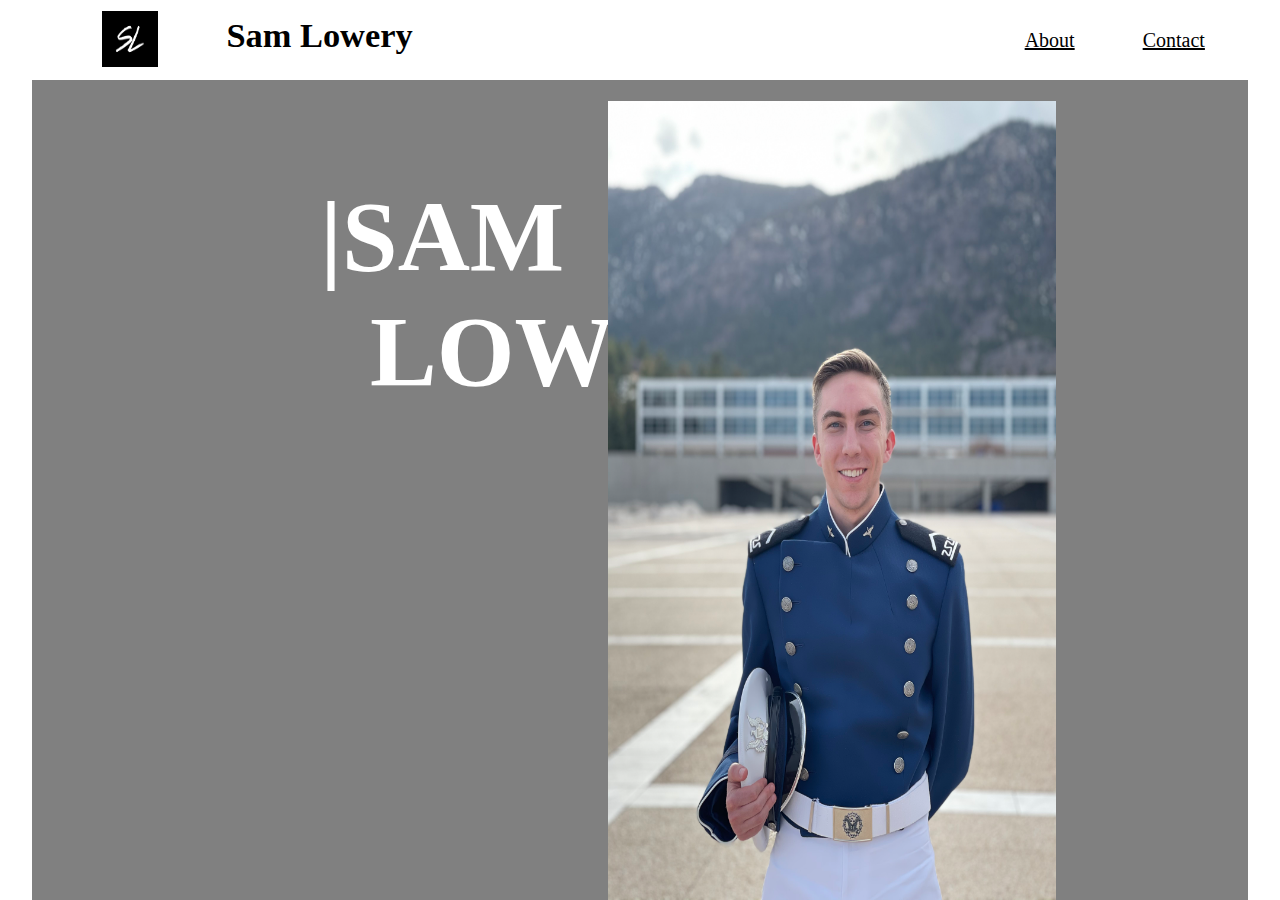
<file: index.html>
<!DOCTYPE html>
<html lang="en" dir="ltr">
  <head>
      <meta charset="utf-8">
      <meta name="viewport" content="width=device-width, initial-scale=1, shrink-to-fit=yes">
      <link rel="stylesheet" href="HTML/stylesheet.css">
      <script src="code.js"></script>
      <link rel="icon" href="Images/SL_Logo.jpg">
      <title>Sam Lowery | Home</title>
  </head>
  <body>
     <!--page content -->
     <nav class="navigation-bar">
         <a class = "logo" href="index.html">
             <img class="logo" src="Images/SL_Logo.jpg">
         </a>

         <h1 class = "nav-heading">Sam Lowery</h1>

         <a href="HTML/about.html">About</a>
         <a href="HTML/contact.html">Contact</a>

         <a class = "social-button" href="https://www.linkedin.com/in/samuel-lowery" target=”_blank”>
             <img class="social-button" src="Images/LinkedIn-Icon.png">
         </a>
     </nav>

     <div class="left_sidenav"></div>
     <div class="right_sidenav"></div>

     <div class="fade-in-image">
         <img src="Images/parade_uniform_pic.jpg" style="position:absolute; top:11.25%; left:47.5%; width:35%; height:88.75%">
     </div>

     <h2 style="padding-top:7.5%; padding-left: 25%;"> |SAM<br> &nbsp LOWERY|</h2>

  </body>
</html>
</file>
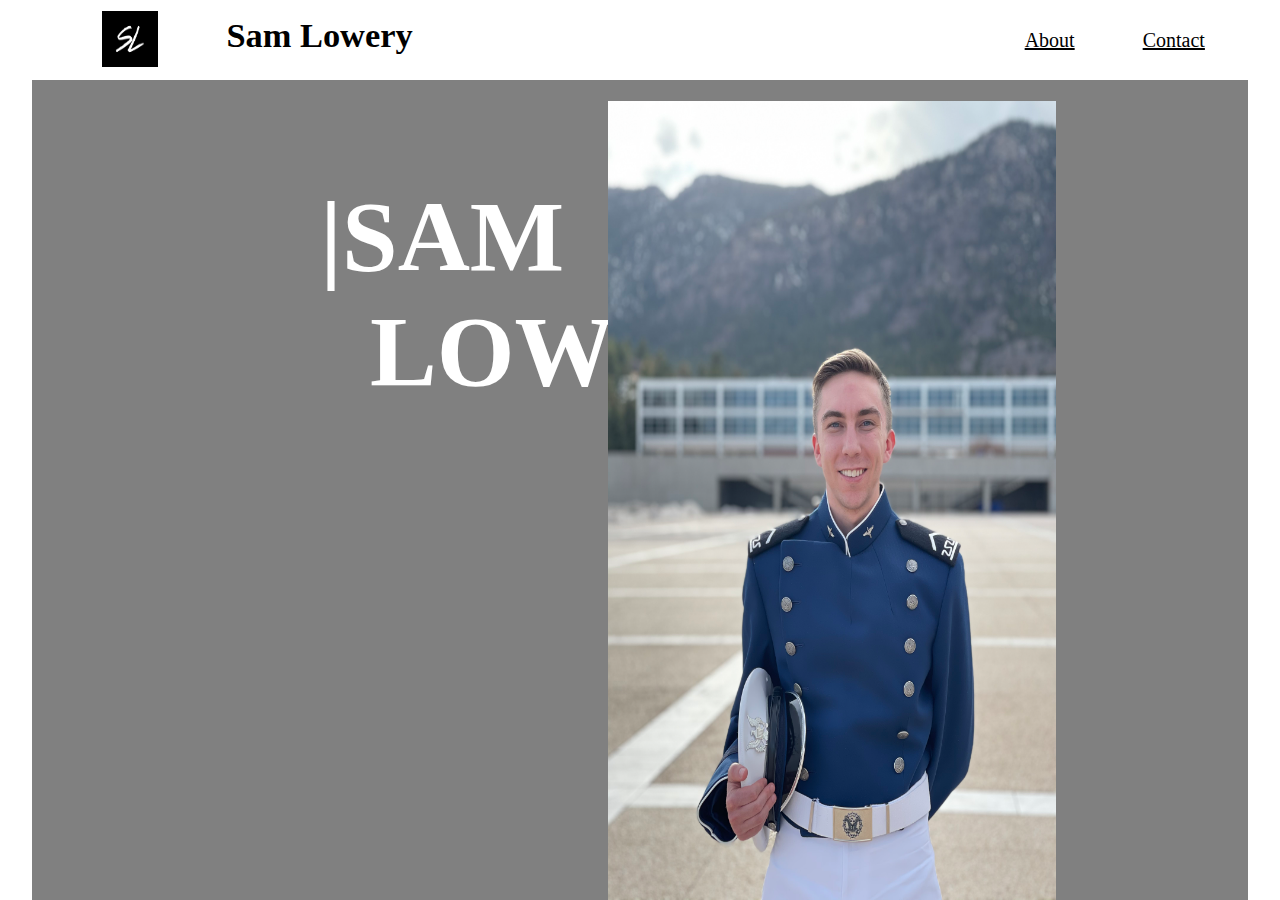
<file: HTML/index.html>
<!DOCTYPE html>
<html lang="en" dir="ltr">
  <head>
      <meta charset="utf-8">
      <meta name="viewport" content="width=device-width, initial-scale=1, shrink-to-fit=yes">
      <link rel="stylesheet" href="stylesheet.css">
      <script src="../code.js"></script>
      <link rel="icon" href="../Images/SL_Logo.jpg">
      <title>Sam Lowery | Home</title>
  </head>
  <body>
     <!--page content -->
     <div class="left_sidenav"></div>
     <div class="right_sidenav"></div>

     <nav class="navigation-bar">
         <a class = "logo" href="index.html">
             <img class="logo" src="../Images/SL_Logo.jpg">
         </a>

         <h1 class = "nav-heading">Sam Lowery</h1>

         <a href="about.html">About</a>
         <a href="contact.html">Contact</a>

         <a class = "social-button" href="https://www.linkedin.com/in/samuel-lowery" target=”_blank”>
            <img class="social-button" src="../Images/LinkedIn-Icon.png">
         </a>
     </nav>

     <div class="fade-in-image">
         <img src="../Images/parade_uniform_pic.jpg" style="position:absolute; top:11.25%; left:47.5%; width:35%; height:88.75%">
     </div>

     <h2 style="padding-top:7.5%; padding-left: 25%;"> |SAM<br> &nbsp LOWERY|</h2>

  </body>
</html>
</file>
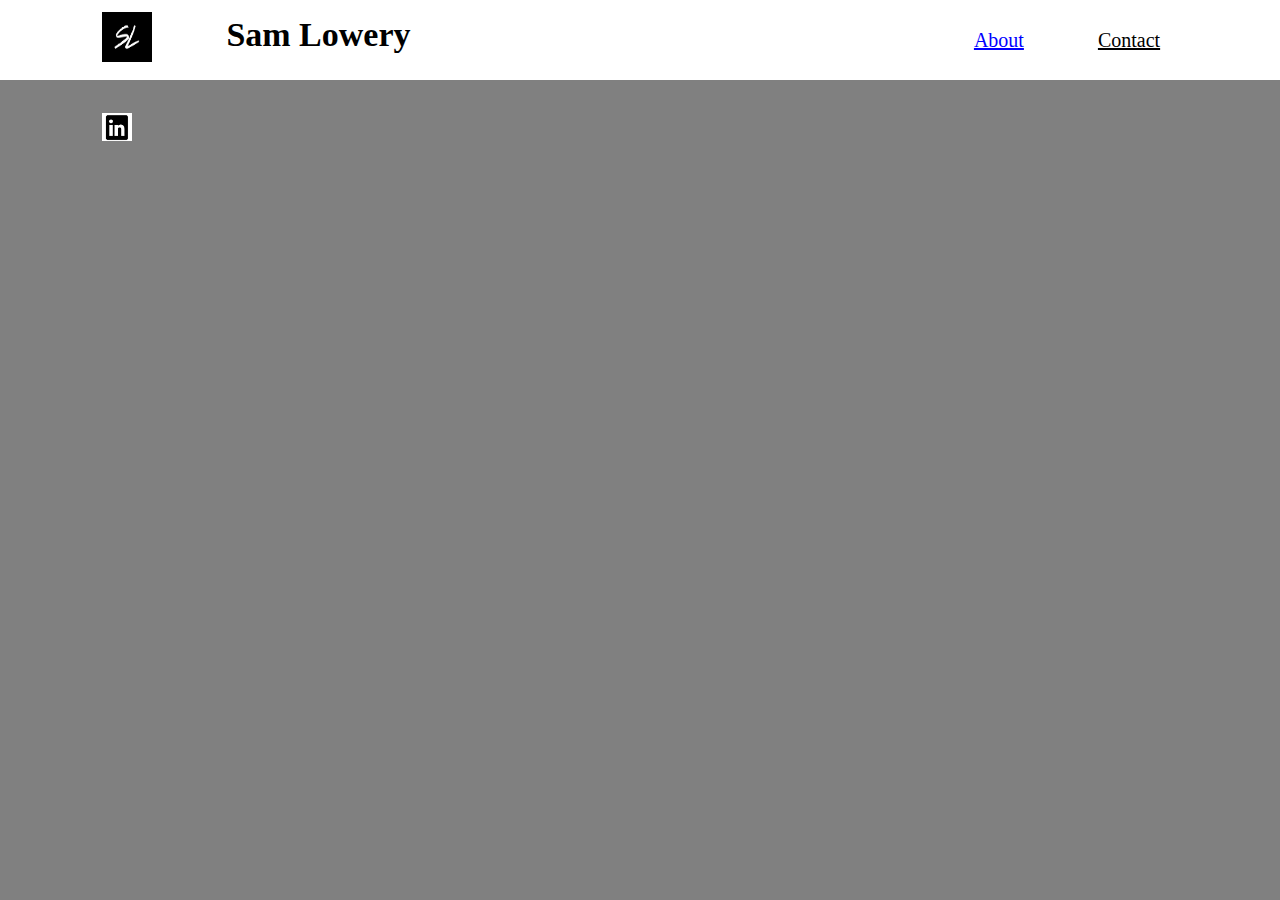
<file: about.html>
<!DOCTYPE html>
<html lang="en" dir="ltr">
    <head>
        <meta charset="utf-8">
        <meta name="viewport" content="width=device-width, initial-scale=1, shrink-to-fit=no">
        <link rel="stylesheet" href="stylesheet.css">
        <script src="code.js"></script>
        <link rel="icon" href="SL Logo.jpg">
        <title>Sam Lowery | Home</title>
    </head>
    <body>
    <!--page content -->

    <nav class="navigation-bar">
        <a class = "logo" href="index.html">
            <img class="logo" src="SL Logo.jpg">
        </a>

        <h1 class = "nav-heading">Sam Lowery</h1>

        <a class="active" href="about.html">About</a>
        <a href="contact.html">Contact</a>

        <a class = "social-button" href="https://www.linkedin.com/in/samuel-lowery" target=”_blank”>
            <img class="social-button" src="LinkedIn-Icon.png">
        </a>
    </nav>

    </body>
</html>
</file>
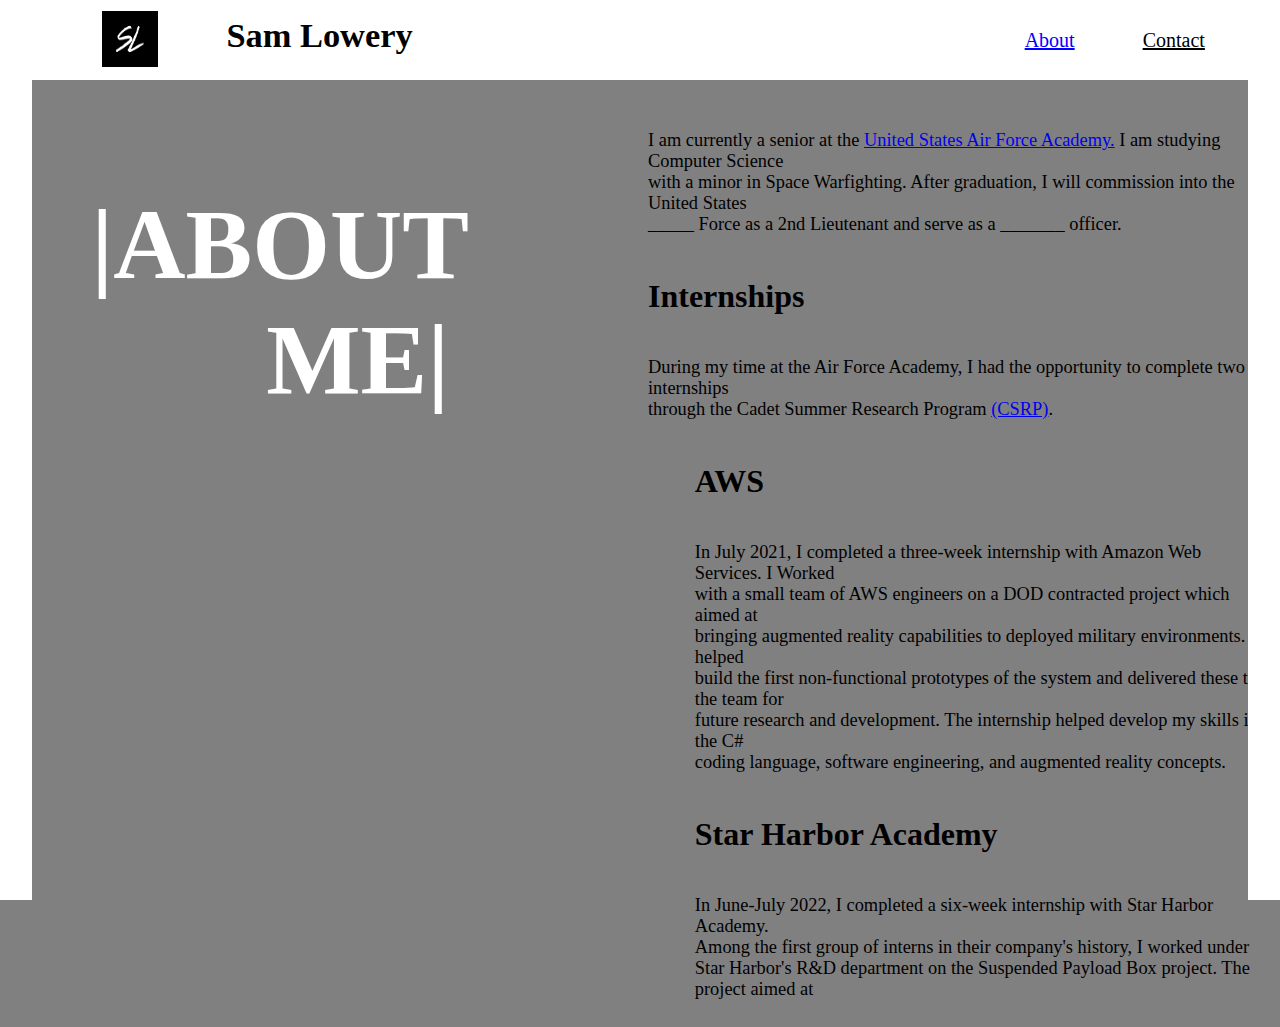
<file: HTML/about.html>
<!DOCTYPE html>
<html lang="en" dir="ltr">
    <head>
        <meta charset="utf-8">
        <meta name="viewport" content="width=device-width, initial-scale=1, shrink-to-fit=yes">
        <link rel="stylesheet" href="stylesheet.css">
        <script src="../code.js"></script>
        <link rel="icon" href="../Images/SL_Logo.jpg">
        <title>Sam Lowery | About</title>
    </head>
    <body>
    <!--page content -->

    <nav class="navigation-bar">
        <a class = "logo" href="../index.html">
            <img class="logo" src="../Images/SL_Logo.jpg">
        </a>

        <h1 class = "nav-heading">Sam Lowery</h1>

        <a class="active" href="about.html">About</a>
        <a href="contact.html">Contact</a>

        <a class = "social-button" href="https://www.linkedin.com/in/samuel-lowery" target=”_blank”>
            <img class="social-button" src="../Images/LinkedIn-Icon.png">
        </a>
    </nav>

    <div class="left_sidenav"></div>
    <div class="right_sidenav"></div>

    <div class="left-container">
        <div>
            <h2 style="position: fixed; padding-top:7.5%; padding-left: 6.5%;">
                |ABOUT<br>&nbsp&nbsp&nbsp&nbsp&nbsp&nbsp&nbspME|
            </h2>
        </div>
    </div>
    <div class="right-container">
        <h4>Education</h4>
        <p>
            I am currently a senior at the
            <a href="https://www.usafa.edu/" target="_blank"> United States Air Force Academy.</a> I am studying Computer Science<br>
            with a minor in Space Warfighting. After graduation, I will commission into the United States <br>
            _____ Force as a 2nd Lieutenant and serve as a _______ officer.
        </p>

        <h4>Internships</h4>
        <p>
            During my time at the Air Force Academy, I had the opportunity to complete two internships <br>
            through the Cadet Summer Research Program
            <a href="https://www.usafa.edu/research/cadet-summer-research-program/" target="_blank">(CSRP)</a>.

            <h4 style="margin-left: 7.5%;">
                AWS
            </h4>

            <p style="margin-left: 7.5%">
                In July 2021, I completed a three-week internship with Amazon Web Services. I Worked<br>
                with a small team of AWS engineers on a DOD contracted project which aimed at<br>
                bringing augmented reality capabilities to deployed military environments. I helped<br>
                build the first non-functional prototypes of the system and delivered these to the team for<br>
                future research and development. The internship helped develop my skills in the C#<br>
                coding language, software engineering, and augmented reality concepts.
            </p>

            <h4 style="margin-left: 7.5%;">
                Star Harbor Academy
            </h4>

            <p style="margin-left: 7.5%">
                In June-July 2022, I completed a six-week internship with Star Harbor Academy.<br>
                Among the first group of interns in their company's history, I worked under
                Star Harbor's R&D department on the Suspended Payload Box project. The project aimed
                at
            </p>
        <p>
    </div>

    </body>
</html>
</file>
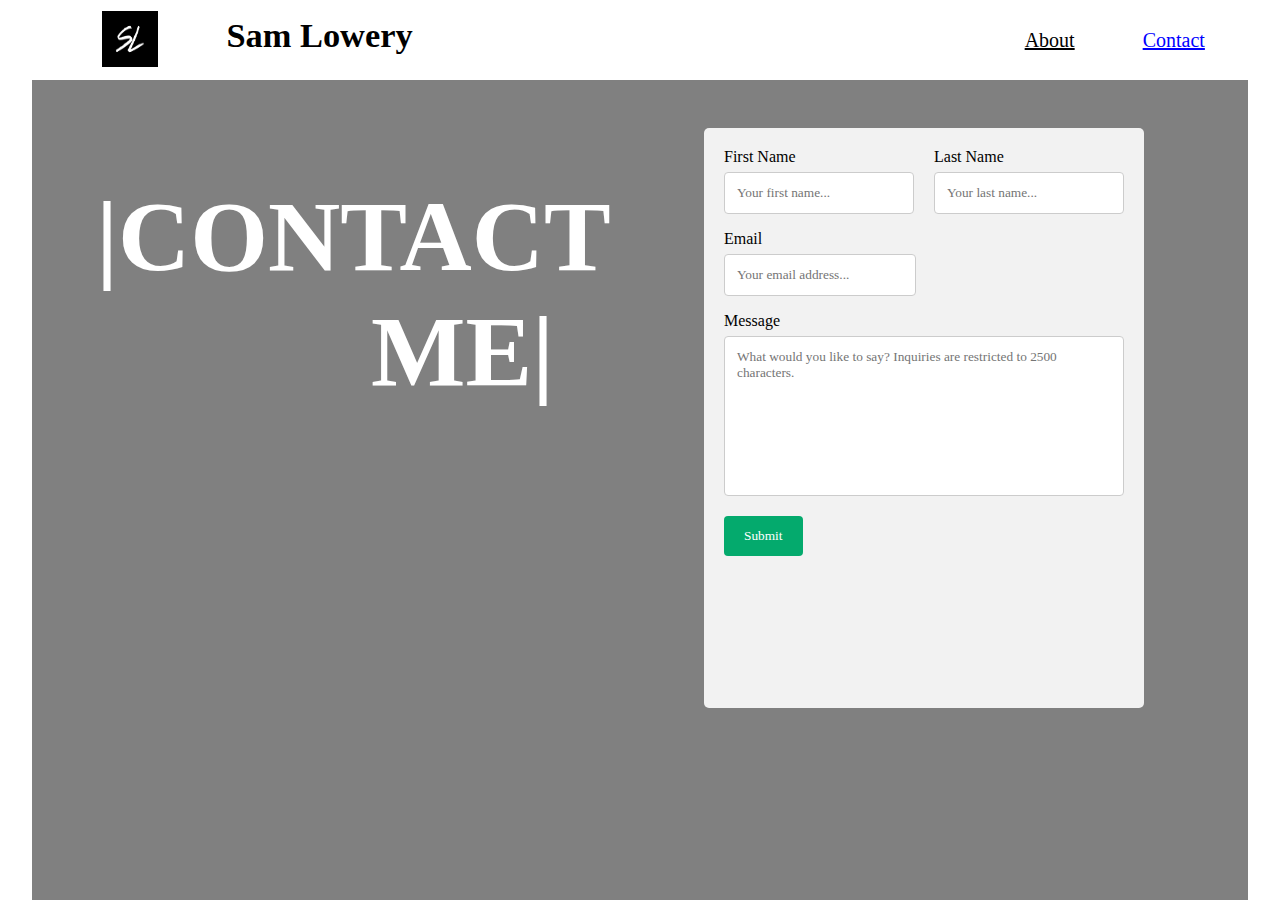
<file: HTML/contact.html>
<!DOCTYPE html>
<html lang="en" dir="ltr">
    <head>
        <meta charset="utf-8">
        <meta name="viewport" content="width=device-width, initial-scale=1, shrink-to-fit=yes">
        <link rel="stylesheet" href="stylesheet.css">
        <script src="../code.js"></script>
        <link rel="icon" href="../Images/SL_Logo.jpg">
        <title>Sam Lowery | Contact</title>
    </head>

    <body>

    <nav class="navigation-bar">
        <a class = "logo" href="../index.html">
            <img class="logo" src="../Images/SL_Logo.jpg">
        </a>

        <h1 class = "nav-heading">Sam Lowery</h1>

        <a href="about.html">About</a>
        <a class="active" href="contact.html">Contact</a>

        <a class = "social-button" href="https://www.linkedin.com/in/samuel-lowery" target=”_blank”>
            <img class="social-button" src="../Images/LinkedIn-Icon.png">
        </a>
    </nav>

    <div class="left_sidenav"></div>
    <div class="right_sidenav"></div>

    <div>
        <h2 style="position: absolute; padding-top:7.5%; padding-left: 7.5%;">
            |CONTACT<br>&nbsp&nbsp&nbsp&nbsp&nbsp&nbsp&nbsp&nbsp&nbsp&nbsp&nbspME|
        </h2>
    </div>

    <div class="form-container" style="margin-left: 55%; margin-top: 10%">
        <form action="https://formspree.io/f/mpzbeyop" method="POST">

            <div style="float:left;margin-right:20px;">
                <label for="fname">First Name</label>
                <input id="fname" type="text" name="fname" placeholder="Your first name..."
                       required oninvalid="this.setCustomValidity('First name is required')"
                       oninput="this.setCustomValidity('')">
            </div>

            <div style="float:left;">
                <label for="lname">Last Name</label>
                <input id="lname" type="text" name="lname" placeholder="Your last name..."
                       required oninvalid="this.setCustomValidity('Last name is required')"
                       oninput="this.setCustomValidity('')">
            </div>

            <br style="clear:both;" />

            <label for="email">Email</label>
            <input id="email" type="email" name="email" placeholder="Your email address..."
                   required  oninvalid="this.setCustomValidity('Email is required')"
                   oninput="this.setCustomValidity('')">

            <label for="message">Message</label>
            <textarea id="message" type="text" name="message"
                      placeholder="What would you like to say? Inquiries are restricted to 2500 characters."
                      required oninvalid="this.setCustomValidity('Message is required')"
                      oninput="this.setCustomValidity('')"></textarea>

            <input type="submit" value="Submit">
        </form>
    </div>

    </body>
</html>
</file>
<file: HTML/stylesheet.css>
h2{
  font-family: "Franklin Gothic Medium", serif;
  font-size: 6.25em;
  color: white;
}

h3{
  font-family: "Bahnschrift SemiBold", serif;
  font-size: 4rem;
}

h4{
  font-family: "Bahnschrift SemiBold", serif;
  font-size: 2rem;
  color: black;
}

p{
  font-size: 1.15rem;
}

body {
  background-color: gray;
  padding: 0;
  margin: 0;
  height: 100%;
  width: 100%;
}

body::-webkit-scrollbar {
  width: 12px;               /* width of the entire scrollbar */
}

body::-webkit-scrollbar-track {
  background: white;        /* color of the tracking area */
}

body::-webkit-scrollbar-thumb {
  background-color: black;    /* color of the scroll thumb */
  border-radius: 20px;       /* roundness of the scroll thumb */
  border: 3px solid white;  /* creates padding around scroll thumb */
}

.left_sidenav{
  height: 100%; /* Full-height: remove this if you want "auto" height */
  width: 2.5%; /* Set the width of the sidebar */
  position: fixed; /* Fixed Sidebar (stay in place on scroll) */
  z-index: 1; /* Stay on top */
  top: 0; /* Stay at the top */
  left: 0;
  background-color: white;
}

.right_sidenav{
  height: 100%; /* Full-height: remove this if you want "auto" height */
  width: 2.5%; /* Set the width of the sidebar */
  position: fixed; /* Fixed Sidebar (stay in place on scroll) */
  z-index: 1; /* Stay on top */
  top: 0; /* Stay at the top */
  right: 0;
  background-color: white;
}

.navigation-bar {
  top: 0;
  position: fixed;
  width: 100%;
  height: 80px; /* change it to desired width */
  background-color: white; /* change to desired color */
  padding-left: 8%;
}

.logo {
  display: inline-block;
  vertical-align: top;
  width: 3.5rem;
  height: 3.5rem;
  margin-top: .8%;    /* if you want it vertically middle of the navbar. */
}

.nav-heading{
  color: black;
  font-family: "Brush Script MT", Brush Script Std, cursive;
  font-size: 2.15em;
  display: inline-block;
  margin-right: 47.5%;
  line-height: 70%;
}

.navigation-bar a{
  display: inline-block;
  vertical-align: top;
  margin-right: 5%;
  height: 80px;        /* if you want it to take the full height of the bar */
  line-height: 5rem;    /* if you want it vertically middle of the navbar */
  font-family: "Bahnschrift SemiBold";
  font-size: 1.25em;
  color: black;
}

.navigation-bar a.active{
  display: inline-block;
  vertical-align: top;
  margin-right: 5%;
  height: 80px;        /* if you want it to take the full height of the bar */
  line-height: 5rem;    /* if you want it vertically middle of the navbar */
  font-family: "Bahnschrift SemiBold";
  font-size: 1.25em;
  color: blue;
}

.social-button {
  display: inline-block;
  vertical-align: top;
  width: 30px;
  height: 28px;
  margin-top: 1.75%;    /* if you want it vertically middle of the navbar. */
}

.fade-in-image {
  animation: fadeIn 5s;
  -webkit-animation: fadeIn 5s;
  -moz-animation: fadeIn 5s;
  -o-animation: fadeIn 5s;
  -ms-animation: fadeIn 5s;
}

@keyframes fadeIn {
  0% { opacity: 0; }
  100% { opacity: .9; }
}

@-moz-keyframes fadeIn {
  0% { opacity: 0; }
  100% { opacity: .9; }
}

@-webkit-keyframes fadeIn {
  0% { opacity: 0; }
  100% { opacity: .9; }
}

@-o-keyframes fadeIn {
  0% { opacity: 0; }
  100% { opacity: .9; }
}

@-ms-keyframes fadeIn {
  0% { opacity: 0; }
  100% { opacity: .9; }
}

label,input{
  display:flex;
  flex-direction:column;
  font-family: "Bahnschrift SemiBold";
}

input[type=text], select{
  width: 100%;
  padding: 12px;
  border: 1px solid #ccc;
  border-radius: 4px;
  box-sizing: border-box;
  margin-top: 6px;
  margin-bottom: 16px;
  font-family: "Bahnschrift SemiBold";
  float: left;
}

input[type=email]{
  width: 48%;
  padding: 12px;
  border: 1px solid #ccc;
  border-radius: 4px;
  box-sizing: border-box;
  margin-top: 6px;
  margin-bottom: 16px;
  font-family: "Bahnschrift SemiBold";
}

textarea{
  width: 100%;
  height: 10rem;
  padding: 12px;
  border: 1px solid #ccc;
  border-radius: 4px;
  box-sizing: border-box;
  margin-top: 6px;
  margin-bottom: 16px;
  resize: none;
  font-family: "Bahnschrift SemiBold";
}

input[type=submit] {
  background-color: #04AA6D;
  color: white;
  padding: 12px 20px;
  border: none;
  border-radius: 4px;
  cursor: pointer;
}

input[type=submit]:hover {
  background-color: forestgreen;
  color: white;
  padding: 12px 20px;
  border: none;
  border-radius: 4px;
  cursor: pointer;
}

.form-container {
  position: absolute;
  border-radius: 5px;
  background-color: #f2f2f2;
  padding: 20px;
  width: fit-content;
  height: 60%;
}

.left-container {
  float: left;
  width: 50%;
  background: gray;
  height: 100%;
  overflow: auto;
  box-sizing: border-box;
  padding: 0.5em;
}
.right-container {
  float: left;
  width: 50%;
  background: gray;
  height: 100%;
  overflow: auto;
  box-sizing: border-box;
  padding: 0.5em;
}
</file>
<file: stylesheet.css>
h2{
  font-size: 100px;
  color: white;
}

h3{
  font-family: "Bahnschrift SemiBold";
  font-size: 20px;
}

body {
  background-color: gray;
  padding: 0;
  margin: 0;
  height: available;
  width: available;
}

.left_sidenav{
  height: 100%; /* Full-height: remove this if you want "auto" height */
  width: 2.5%; /* Set the width of the sidebar */
  position: fixed; /* Fixed Sidebar (stay in place on scroll) */
  z-index: 1; /* Stay on top */
  top: 0; /* Stay at the top */
  left: 0;
  background-color: white;
}

.right_sidenav{
  height: 100%; /* Full-height: remove this if you want "auto" height */
  width: 2.5%; /* Set the width of the sidebar */
  position: fixed; /* Fixed Sidebar (stay in place on scroll) */
  z-index: 1; /* Stay on top */
  top: 0; /* Stay at the top */
  right: 0;
  background-color: white;
}

.navigation-bar {
  height: 80px; /* change it to desired width */
  background-color: white; /* change to desired color */
  padding-left: 8%;
}

.logo {
  display: inline-block;
  vertical-align: top;
  width: 50px;
  height: 50px;
  margin-top: 1%;    /* if you want it vertically middle of the navbar. */
}

.nav-heading{
  color: black;
  font-family: "Brush Script MT", Brush Script Std, cursive;
  font-size: 34px;
  display: inline-block;
  margin-right: 47.5%;
  line-height: 70%;
}

.navigation-bar a{
  display: inline-block;
  vertical-align: top;
  margin-right: 70px;
  height: 80px;        /* if you want it to take the full height of the bar */
  line-height: 80px;    /* if you want it vertically middle of the navbar */
  font-family: "Bahnschrift SemiBold";
  font-size: 20px;
  color: black;
}

.navigation-bar a.active{
  display: inline-block;
  vertical-align: top;
  margin-right: 70px;
  height: 80px;        /* if you want it to take the full height of the bar */
  line-height: 80px;    /* if you want it vertically middle of the navbar */
  font-family: "Bahnschrift SemiBold";
  font-size: 20px;
  color: blue;
}

.social-button {
  display: inline-block;
  vertical-align: top;
  width: 30px;
  height: 28px;
  margin-top: 1.75%;    /* if you want it vertically middle of the navbar. */
}

.fade-in-image {
  animation: fadeIn 6s;
  -webkit-animation: fadeIn 6s;
  -moz-animation: fadeIn 6s;
  -o-animation: fadeIn 6s;
  -ms-animation: fadeIn 6s;
}

@keyframes fadeIn {
  0% { opacity: 0; }
  100% { opacity: 1; }
}

@-moz-keyframes fadeIn {
  0% { opacity: 0; }
  100% { opacity: 1; }
}

@-webkit-keyframes fadeIn {
  0% { opacity: 0; }
  100% { opacity: 1; }
}

@-o-keyframes fadeIn {
  0% { opacity: 0; }
  100% { opacity: 1; }
}

@-ms-keyframes fadeIn {
  0% { opacity: 0; }
  100% { opacity: 1; }
}



textarea {
  resize: none;
}

#fcf-form {
  display:block;
}

.fcf-body {
  margin: 0;
  font-family: -apple-system, Arial, sans-serif;
  font-size: 1rem;
  font-weight: 400;
  line-height: 1.5;
  color: #212529;
  text-align: left;
  background-color: #fff;
  padding: 30px;
  padding-bottom: 10px;
  border: 1px solid #ced4da;
  border-radius: 0.25rem;
  max-width: 100%;
}

.fcf-form-group {
  margin-bottom: 1rem;
}

.fcf-input-group {
  position: relative;
  display: -ms-flexbox;
  display: flex;
  -ms-flex-wrap: wrap;
  flex-wrap: wrap;
  -ms-flex-align: stretch;
  align-items: stretch;
  width: 100%;
}

.fcf-form-control {
  display: block;
  width: 50%;
  height: calc(1.5em + 0.75rem + 2px);
  padding: 0.375rem 0.75rem;
  font-size: 1rem;
  font-weight: 400;
  line-height: 1.5;
  color: #495057;
  background-color: #fff;
  background-clip: padding-box;
  border: 1px solid #ced4da;
  outline: none;
  border-radius: 0.25rem;
  transition: border-color 0.15s ease-in-out, box-shadow 0.15s ease-in-out;
}

.fcf-form-control:focus {
  border: 1px solid #313131;
}

select.fcf-form-control[size], select.fcf-form-control[multiple] {
  height: auto;
}

textarea.fcf-form-control {
  font-family: -apple-system, Arial, sans-serif;
  height: auto;
}

label.fcf-label {
  display: inline-block;
  margin-bottom: 0.5rem;
}

.fcf-btn {
  display: inline-block;
  background-color: black;
  border: none;
  color: white;
  font-family: "Bahnschrift SemiBold";
  padding: 16px 32px;
  text-decoration: none;
  margin: 4px 2px;
  cursor: pointer;
}

.fcf-btn:hover{
  display: inline-block;
  background-color: gray;
  border: none;
  color: black;
  font-family: "Bahnschrift SemiBold";
  padding: 16px 32px;
  text-decoration: none;
  margin: 4px 2px;
  cursor: pointer;
}
</file>
